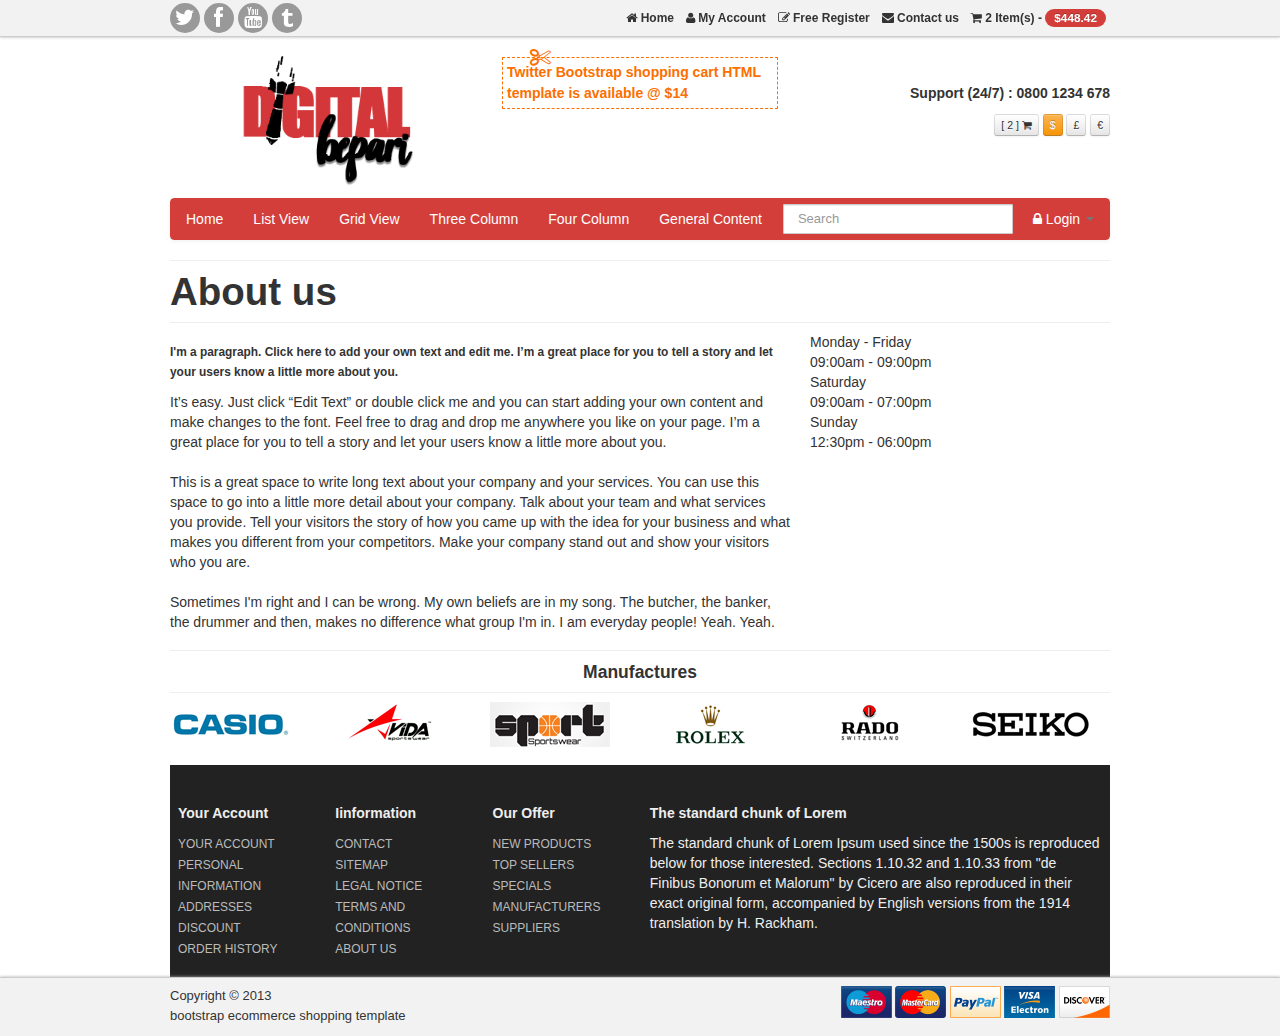
<file: about_us.html>
<!DOCTYPE html>
<html lang="en">
  <head>
    <meta charset="utf-8">
    <title>Digital Bepari</title>
    <meta name="viewport" content="width=device-width, initial-scale=1.0">
    <meta name="description" content="">
    <meta name="author" content="">
    <!-- Bootstrap styles -->
    <link href="assets/css/bootstrap.css" rel="stylesheet"/>
    <!-- Customize styles -->
    <link href="style.css" rel="stylesheet"/>
    <!-- font awesome styles -->
	<link href="assets/font-awesome/css/font-awesome.css" rel="stylesheet">
		<!--[if IE 7]>
			<link href="css/font-awesome-ie7.min.css" rel="stylesheet">
		<![endif]-->

		<!--[if lt IE 9]>
			<script src="http://html5shim.googlecode.com/svn/trunk/html5.js"></script>
		<![endif]-->

	<!-- Favicons -->
    <link rel="shortcut icon" href="assets/ico/favicon.ico">
  </head>
<body>
<!-- 
	Upper Header Section 
-->
<div class="navbar navbar-inverse navbar-fixed-top">
	<div class="topNav">
		<div class="container">
			<div class="alignR">
				<div class="pull-left socialNw">
					<a href="#"><span class="icon-twitter"></span></a>
					<a href="#"><span class="icon-facebook"></span></a>
					<a href="#"><span class="icon-youtube"></span></a>
					<a href="#"><span class="icon-tumblr"></span></a>
				</div>
				<a href="index.html"> <span class="icon-home"></span> Home</a> 
				<a href="#"><span class="icon-user"></span> My Account</a> 
				<a href="register.html"><span class="icon-edit"></span> Free Register </a> 
				<a href="contact.html"><span class="icon-envelope"></span> Contact us</a>
				<a href="cart.html"><span class="icon-shopping-cart"></span> 2 Item(s) - <span class="badge badge-warning"> $448.42</span></a>
			</div>
		</div>
	</div>
</div>

<!--
Lower Header Section 
-->
<div class="container">
<div id="gototop"> </div>
<header id="header">
<div class="row">
	<div class="span4">
	<h1>
	<a class="logo" href="index.html"><span>Twitter Bootstrap ecommerce template</span> 
		<img src="assets/img/digitalbepari.png" alt="bootstrap sexy shop">
	</a>
	</h1>
	</div>
	<div class="span4">
	<div class="offerNoteWrapper">
	<h1 class="dotmark">
	<i class="icon-cut"></i>
	Twitter Bootstrap shopping cart HTML template is available @ $14
	</h1>
	</div>
	</div>
	<div class="span4 alignR">
	<p><br> <strong> Support (24/7) :  0800 1234 678 </strong><br><br></p>
	<span class="btn btn-mini">[ 2 ] <span class="icon-shopping-cart"></span></span>
	<span class="btn btn-warning btn-mini">$</span>
	<span class="btn btn-mini">&pound;</span>
	<span class="btn btn-mini">&euro;</span>
	</div>
</div>
</header>

<!--
Navigation Bar Section 
-->
<div class="navbar">
	  <div class="navbar-inner">
		<div class="container">
		  <a data-target=".nav-collapse" data-toggle="collapse" class="btn btn-navbar">
			<span class="icon-bar"></span>
			<span class="icon-bar"></span>
			<span class="icon-bar"></span>
		  </a>
		  <div class="nav-collapse">
			<ul class="nav">
			  <li class=""><a href="index.html">Home	</a></li>
			  <li class=""><a href="list-view.html">List View</a></li>
			  <li class=""><a href="grid-view.html">Grid View</a></li>
			  <li class=""><a href="three-col.html">Three Column</a></li>
			  <li class=""><a href="four-col.html">Four Column</a></li>
			  <li class=""><a href="general.html">General Content</a></li>
			</ul>
			<form action="#" class="navbar-search pull-left">
			  <input type="text" placeholder="Search" class="search-query span2">
			</form>
			<ul class="nav pull-right">
			<li class="dropdown">
				<a data-toggle="dropdown" class="dropdown-toggle" href="#"><span class="icon-lock"></span> Login <b class="caret"></b></a>
				<div class="dropdown-menu">
				<form class="form-horizontal loginFrm">
				  <div class="control-group">
					<input type="text" class="span2" id="inputEmail" placeholder="Email">
				  </div>
				  <div class="control-group">
					<input type="password" class="span2" id="inputPassword" placeholder="Password">
				  </div>
				  <div class="control-group">
					<label class="checkbox">
					<input type="checkbox"> Remember me
					</label>
					<button type="submit" class="shopBtn btn-block">Sign in</button>
				  </div>
				</form>
				</div>
			</li>
			</ul>
		  </div>
		</div>
	  </div>
	</div>
<!-- 
Body Section 
-->
	<hr class="soften">
	<div>
		<h1>About us</h1>
	</div>
	<hr class="soften">
	<div class="row">
		<div class="span8">
		  <h6>
			I'm a paragraph. Click here to add your own text and edit me. I’m a great place for you to tell a story and let your users know a little more about you.
		  </h6>
		  <p>
			It’s easy. Just click “Edit Text” or double click me and you can start adding your own content and make changes to the font. Feel free to drag and drop me anywhere you like on your page. I’m a great place for you to tell a story and let your users know a little more about you.<br>
			<br>
			This is a great space to write long text about your company and your services. You can use this space to go into a little more detail about your company. Talk about your team and what services you provide. Tell your visitors the story of how you came up with the idea for your business and what makes you different from your competitors. Make your company stand out and show your visitors who you are.
			<br><br>
			Sometimes I'm right and I can be wrong. My own beliefs are in my song. The butcher, the banker, the drummer and then, makes no difference what group I'm in. I am everyday people! Yeah. Yeah.<br>
		  </p>
		</div>
		<div class="span4">
			Monday - Friday<br/>
			09:00am - 09:00pm<br/>
			Saturday<br/>
			09:00am - 07:00pm<br/>
			Sunday<br/>
			12:30pm - 06:00pm<br/>
		</div>
	</div>
<!-- 
Clients 
-->
<section class="our_client">
	<hr class="soften"/>
	<h4 class="title cntr"><span class="text">Manufactures</span></h4>
	<hr class="soften"/>
	<div class="row">
		<div class="span2">
			<a href="#"><img alt="" src="assets/img/1.png"></a>
		</div>
		<div class="span2">
			<a href="#"><img alt="" src="assets/img/2.png"></a>
		</div>
		<div class="span2">
			<a href="#"><img alt="" src="assets/img/3.png"></a>
		</div>
		<div class="span2">
			<a href="#"><img alt="" src="assets/img/4.png"></a>
		</div>
		<div class="span2">
			<a href="#"><img alt="" src="assets/img/5.png"></a>
		</div>
		<div class="span2">
			<a href="#"><img alt="" src="assets/img/6.png"></a>
		</div>
	</div>
</section>

<!--
Footer
-->
<footer class="footer">
<div class="row-fluid">
<div class="span2">
<h5>Your Account</h5>
<a href="#">YOUR ACCOUNT</a><br>
<a href="#">PERSONAL INFORMATION</a><br>
<a href="#">ADDRESSES</a><br>
<a href="#">DISCOUNT</a><br>
<a href="#">ORDER HISTORY</a><br>
 </div>
<div class="span2">
<h5>Iinformation</h5>
<a href="contact.html">CONTACT</a><br>
<a href="#">SITEMAP</a><br>
<a href="#">LEGAL NOTICE</a><br>
<a href="#">TERMS AND CONDITIONS</a><br>
<a href="#">ABOUT US</a><br>
 </div>
<div class="span2">
<h5>Our Offer</h5>
<a href="#">NEW PRODUCTS</a> <br>
<a href="#">TOP SELLERS</a><br>
<a href="#">SPECIALS</a><br>
<a href="#">MANUFACTURERS</a><br>
<a href="#">SUPPLIERS</a> <br/>
 </div>
 <div class="span6">
<h5>The standard chunk of Lorem</h5>
The standard chunk of Lorem Ipsum used since the 1500s is reproduced below for
 those interested. Sections 1.10.32 and 1.10.33 from "de Finibus Bonorum et 
 Malorum" by Cicero are also reproduced in their exact original form, 
accompanied by English versions from the 1914 translation by H. Rackham.
 </div>
 </div>
</footer>
</div><!-- /container -->

<div class="copyright">
<div class="container">
	<p class="pull-right">
		<a href="#"><img src="assets/img/maestro.png" alt="payment"></a>
		<a href="#"><img src="assets/img/mc.png" alt="payment"></a>
		<a href="#"><img src="assets/img/pp.png" alt="payment"></a>
		<a href="#"><img src="assets/img/visa.png" alt="payment"></a>
		<a href="#"><img src="assets/img/disc.png" alt="payment"></a>
	</p>
	<span>Copyright &copy; 2013<br> bootstrap ecommerce shopping template</span>
</div>
</div>
<a href="#" class="gotop"><i class="icon-double-angle-up"></i></a>
    <!-- Placed at the end of the document so the pages load faster -->
    <script src="assets/js/jquery.js"></script>
	<script src="assets/js/bootstrap.min.js"></script>
	<script src="assets/js/jquery.easing-1.3.min.js"></script>
    <script src="assets/js/jquery.scrollTo-1.4.3.1-min.js"></script>
    <script src="assets/js/shop.js"></script>
  </body>
</html>
</file>
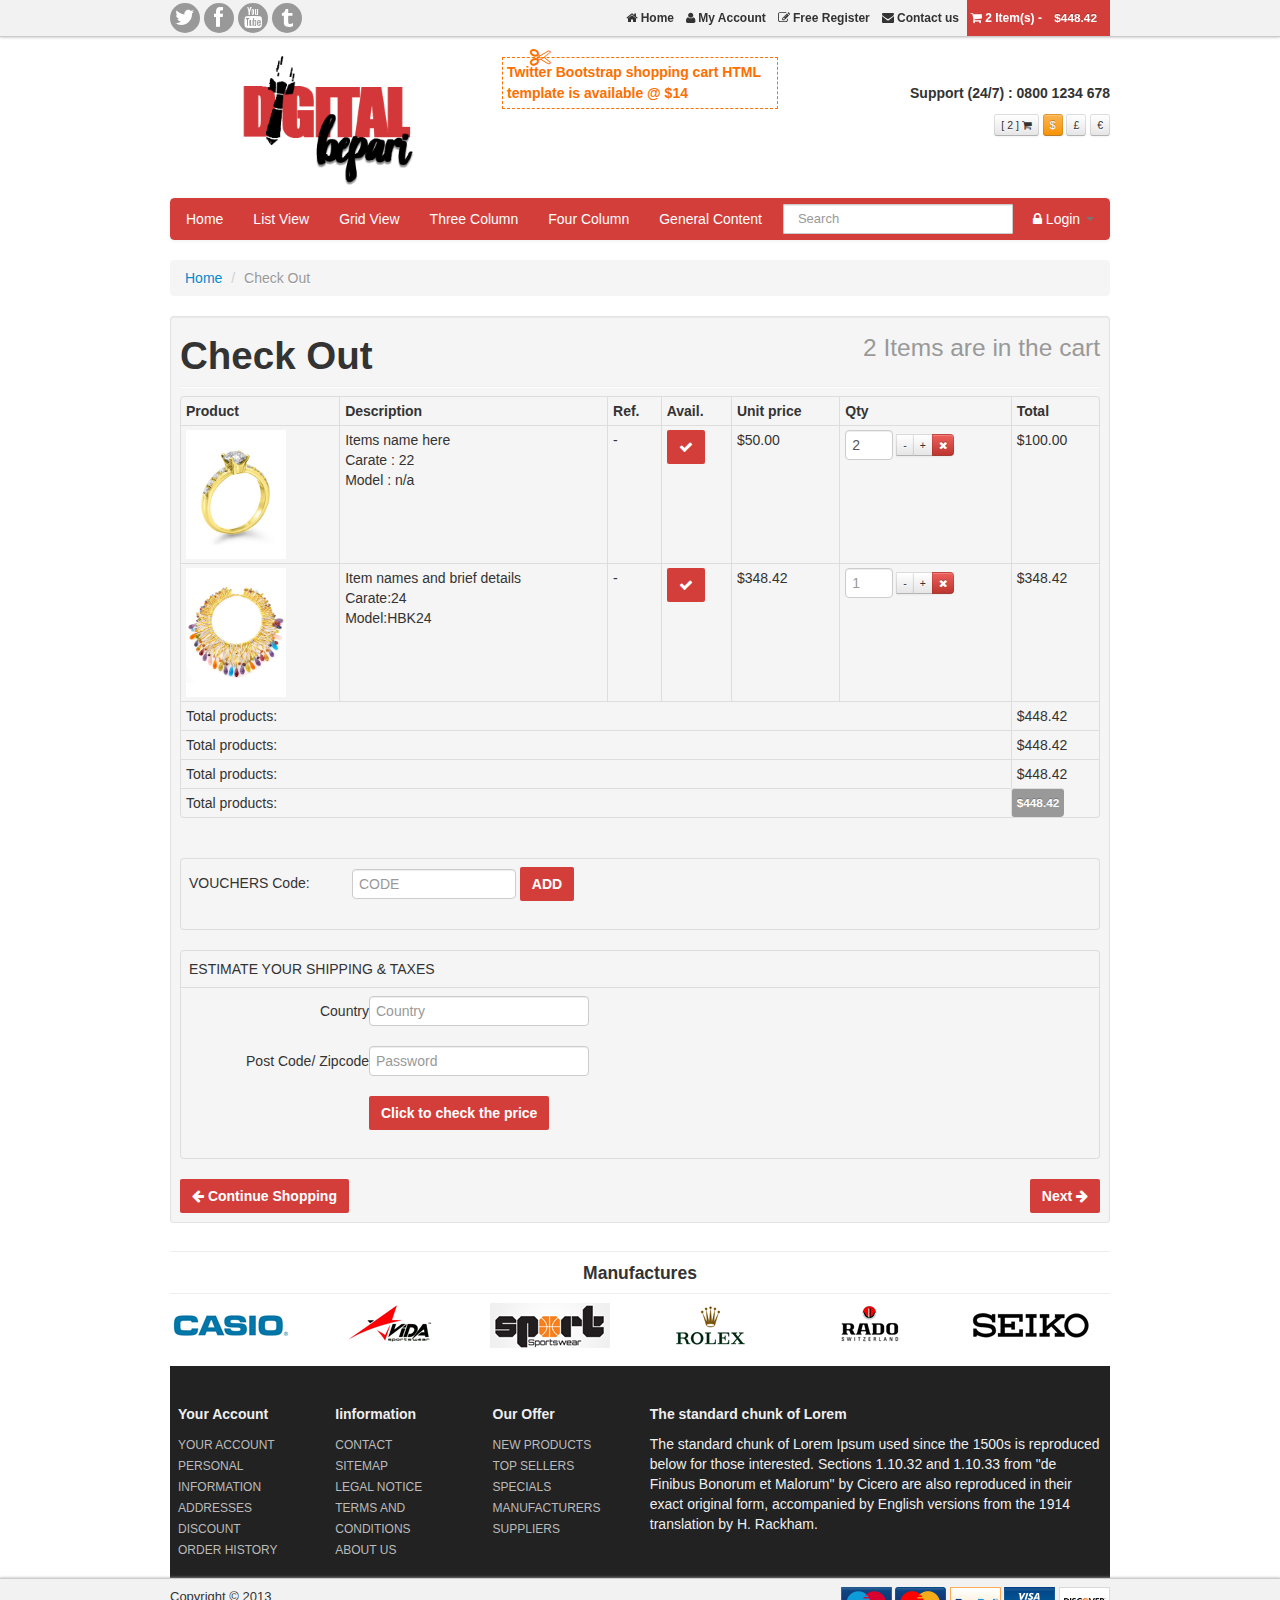
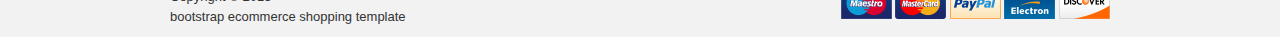
<file: cart.html>
<!DOCTYPE html>
<html lang="en">
  <head>
    <meta charset="utf-8">
    <title>Digital Bepari</title>
    <meta name="viewport" content="width=device-width, initial-scale=1.0">
    <meta name="description" content="">
    <meta name="author" content="">
    <!-- Bootstrap styles -->
    <link href="assets/css/bootstrap.css" rel="stylesheet"/>
    <!-- Customize styles -->
    <link href="style.css" rel="stylesheet"/>
    <!-- font awesome styles -->
	<link href="assets/font-awesome/css/font-awesome.css" rel="stylesheet">
		<!--[if IE 7]>
			<link href="css/font-awesome-ie7.min.css" rel="stylesheet">
		<![endif]-->

		<!--[if lt IE 9]>
			<script src="http://html5shim.googlecode.com/svn/trunk/html5.js"></script>
		<![endif]-->

	<!-- Favicons -->
    <link rel="shortcut icon" href="assets/ico/favicon.ico">
  </head>
<body>
<!-- 
	Upper Header Section 
-->
<div class="navbar navbar-inverse navbar-fixed-top">
	<div class="topNav">
		<div class="container">
			<div class="alignR">
				<div class="pull-left socialNw">
					<a href="#"><span class="icon-twitter"></span></a>
					<a href="#"><span class="icon-facebook"></span></a>
					<a href="#"><span class="icon-youtube"></span></a>
					<a href="#"><span class="icon-tumblr"></span></a>
				</div>
				<a href="index.html"> <span class="icon-home"></span> Home</a> 
				<a href="#"><span class="icon-user"></span> My Account</a> 
				<a href="register.html"><span class="icon-edit"></span> Free Register </a> 
				<a href="contact.html"><span class="icon-envelope"></span> Contact us</a>
				<a class="active" href="cart.html"><span class="icon-shopping-cart"></span> 2 Item(s) - <span class="badge badge-warning"> $448.42</span></a>
			</div>
		</div>
	</div>
</div>

<!--
Lower Header Section 
-->
<div class="container">
<div id="gototop"> </div>
<header id="header">
<div class="row">
	<div class="span4">
	<h1>
	<a class="logo" href="index.html"><span>Twitter Bootstrap ecommerce template</span> 
		<img src="assets/img/digitalbepari.png" alt="bootstrap sexy shop">
	</a>
	</h1>
	</div>
	<div class="span4">
	<div class="offerNoteWrapper">
	<h1 class="dotmark">
	<i class="icon-cut"></i>
	Twitter Bootstrap shopping cart HTML template is available @ $14
	</h1>
	</div>
	</div>
	<div class="span4 alignR">
	<p><br> <strong> Support (24/7) :  0800 1234 678 </strong><br><br></p>
	<span class="btn btn-mini">[ 2 ] <span class="icon-shopping-cart"></span></span>
	<span class="btn btn-warning btn-mini">$</span>
	<span class="btn btn-mini">&pound;</span>
	<span class="btn btn-mini">&euro;</span>
	</div>
</div>
</header>

<!--
Navigation Bar Section 
-->
<div class="navbar">
	  <div class="navbar-inner">
		<div class="container">
		  <a data-target=".nav-collapse" data-toggle="collapse" class="btn btn-navbar">
			<span class="icon-bar"></span>
			<span class="icon-bar"></span>
			<span class="icon-bar"></span>
		  </a>
		  <div class="nav-collapse">
			<ul class="nav">
			  <li class=""><a href="index.html">Home	</a></li>
			  <li class=""><a href="list-view.html">List View</a></li>
			  <li class=""><a href="grid-view.html">Grid View</a></li>
			  <li class=""><a href="three-col.html">Three Column</a></li>
			  <li class=""><a href="four-col.html">Four Column</a></li>
			  <li class=""><a href="general.html">General Content</a></li>
			</ul>
			<form action="#" class="navbar-search pull-left">
			  <input type="text" placeholder="Search" class="search-query span2">
			</form>
			<ul class="nav pull-right">
			<li class="dropdown">
				<a data-toggle="dropdown" class="dropdown-toggle" href="#"><span class="icon-lock"></span> Login <b class="caret"></b></a>
				<div class="dropdown-menu">
				<form class="form-horizontal loginFrm">
				  <div class="control-group">
					<input type="text" class="span2" id="inputEmail" placeholder="Email">
				  </div>
				  <div class="control-group">
					<input type="password" class="span2" id="inputPassword" placeholder="Password">
				  </div>
				  <div class="control-group">
					<label class="checkbox">
					<input type="checkbox"> Remember me
					</label>
					<button type="submit" class="shopBtn btn-block">Sign in</button>
				  </div>
				</form>
				</div>
			</li>
			</ul>
		  </div>
		</div>
	  </div>
	</div>
<!-- 
Body Section 
-->
	<div class="row">
	<div class="span12">
    <ul class="breadcrumb">
		<li><a href="index.html">Home</a> <span class="divider">/</span></li>
		<li class="active">Check Out</li>
    </ul>
	<div class="well well-small">
		<h1>Check Out <small class="pull-right"> 2 Items are in the cart </small></h1>
	<hr class="soften"/>	

	<table class="table table-bordered table-condensed">
              <thead>
                <tr>
                  <th>Product</th>
                  <th>Description</th>
				  <th>	Ref. </th>
                  <th>Avail.</th>
                  <th>Unit price</th>
                  <th>Qty </th>
                  <th>Total</th>
				</tr>
              </thead>
              <tbody>
                <tr>
                  <td><img width="100" src="assets/img/e.jpg" alt=""></td>
                  <td>Items name here<br>Carate : 22<br>Model : n/a</td>
                  <td> - </td>
                  <td><span class="shopBtn"><span class="icon-ok"></span></span> </td>
                  <td>$50.00</td>
                  <td>
					<input class="span1" style="max-width:34px" placeholder="1" id="appendedInputButtons" size="16" type="text" value="2">
				  <div class="input-append">
					<button class="btn btn-mini" type="button">-</button><button class="btn btn-mini" type="button"> + </button><button class="btn btn-mini btn-danger" type="button"><span class="icon-remove"></span></button>
				</div>
				</td>
                  <td>$100.00</td>
                </tr>
				<tr>
                  <td><img width="100" src="assets/img/f.jpg" alt=""></td>
                  <td>Item names and brief details<br>Carate:24 <br>Model:HBK24</td>
                  <td> - </td>
                  <td><span class="shopBtn"><span class="icon-ok"></span></span> </td>
                  <td>$348.42</td>
                  <td>
				  <input class="span1" style="max-width:34px" placeholder="1" size="16" type="text">
				  <div class="input-append">
					<button class="btn btn-mini" type="button">-</button><button class="btn btn-mini" type="button">+</button><button class="btn btn-mini btn-danger" type="button"><span class="icon-remove"></span></button>
				</div>
				  </td>
                  <td>$348.42</td>
                </tr>
                <tr>
                  <td colspan="6" class="alignR">Total products:	</td>
                  <td> $448.42</td>
                </tr>
                 <tr>
                  <td colspan="6" class="alignR">Total products:	</td>
                  <td> $448.42</td>
                </tr>
				 <tr>
                  <td colspan="6" class="alignR">Total products:	</td>
                  <td> $448.42</td>
                </tr>
				 <tr>
                  <td colspan="6" class="alignR">Total products:	</td>
                  <td class="label label-primary"> $448.42</td>
                </tr>
				</tbody>
            </table><br/>
		
		
            <table class="table table-bordered">
			<tbody>
				 <tr>
                  <td> 
				<form class="form-inline">
				  <label style="min-width:159px"> VOUCHERS Code: </label> 
				<input type="text" class="input-medium" placeholder="CODE">
				<button type="submit" class="shopBtn"> ADD</button>
				</form>
				</td>
                </tr>
				
			</tbody>
				</table>
			<table class="table table-bordered">
			<tbody>
                <tr><td>ESTIMATE YOUR SHIPPING & TAXES</td></tr>
                 <tr> 
				 <td>
					<form class="form-horizontal">
					  <div class="control-group">
						<label class="span2 control-label" for="inputEmail">Country</label>
						<div class="controls">
						  <input type="text" placeholder="Country">
						</div>
					  </div>
					  <div class="control-group">
						<label class="span2 control-label" for="inputPassword">Post Code/ Zipcode</label>
						<div class="controls">
						  <input type="password" placeholder="Password">
						</div>
					  </div>
					  <div class="control-group">
						<div class="controls">
						  <button type="submit" class="shopBtn">Click to check the price</button>
						</div>
					  </div>
					</form> 
				  </td>
				  </tr>
              </tbody>
            </table>		
	<a href="products.html" class="shopBtn btn-large"><span class="icon-arrow-left"></span> Continue Shopping </a>
	<a href="login.html" class="shopBtn btn-large pull-right">Next <span class="icon-arrow-right"></span></a>

</div>
</div>
</div>
<!-- 
Clients 
-->
<section class="our_client">
	<hr class="soften"/>
	<h4 class="title cntr"><span class="text">Manufactures</span></h4>
	<hr class="soften"/>
	<div class="row">
		<div class="span2">
			<a href="#"><img alt="" src="assets/img/1.png"></a>
		</div>
		<div class="span2">
			<a href="#"><img alt="" src="assets/img/2.png"></a>
		</div>
		<div class="span2">
			<a href="#"><img alt="" src="assets/img/3.png"></a>
		</div>
		<div class="span2">
			<a href="#"><img alt="" src="assets/img/4.png"></a>
		</div>
		<div class="span2">
			<a href="#"><img alt="" src="assets/img/5.png"></a>
		</div>
		<div class="span2">
			<a href="#"><img alt="" src="assets/img/6.png"></a>
		</div>
	</div>
</section>

<!--
Footer
-->
<footer class="footer">
<div class="row-fluid">
<div class="span2">
<h5>Your Account</h5>
<a href="#">YOUR ACCOUNT</a><br>
<a href="#">PERSONAL INFORMATION</a><br>
<a href="#">ADDRESSES</a><br>
<a href="#">DISCOUNT</a><br>
<a href="#">ORDER HISTORY</a><br>
 </div>
<div class="span2">
<h5>Iinformation</h5>
<a href="contact.html">CONTACT</a><br>
<a href="#">SITEMAP</a><br>
<a href="#">LEGAL NOTICE</a><br>
<a href="#">TERMS AND CONDITIONS</a><br>
<a href="#">ABOUT US</a><br>
 </div>
<div class="span2">
<h5>Our Offer</h5>
<a href="#">NEW PRODUCTS</a> <br>
<a href="#">TOP SELLERS</a><br>
<a href="#">SPECIALS</a><br>
<a href="#">MANUFACTURERS</a><br>
<a href="#">SUPPLIERS</a> <br/>
 </div>
 <div class="span6">
<h5>The standard chunk of Lorem</h5>
The standard chunk of Lorem Ipsum used since the 1500s is reproduced below for
 those interested. Sections 1.10.32 and 1.10.33 from "de Finibus Bonorum et 
 Malorum" by Cicero are also reproduced in their exact original form, 
accompanied by English versions from the 1914 translation by H. Rackham.
 </div>
 </div>
</footer>
</div><!-- /container -->

<div class="copyright">
<div class="container">
	<p class="pull-right">
		<a href="#"><img src="assets/img/maestro.png" alt="payment"></a>
		<a href="#"><img src="assets/img/mc.png" alt="payment"></a>
		<a href="#"><img src="assets/img/pp.png" alt="payment"></a>
		<a href="#"><img src="assets/img/visa.png" alt="payment"></a>
		<a href="#"><img src="assets/img/disc.png" alt="payment"></a>
	</p>
	<span>Copyright &copy; 2013<br> bootstrap ecommerce shopping template</span>
</div>
</div>
<a href="#" class="gotop"><i class="icon-double-angle-up"></i></a>
    <!-- Placed at the end of the document so the pages load faster -->
    <script src="assets/js/jquery.js"></script>
	<script src="assets/js/bootstrap.min.js"></script>
	<script src="assets/js/jquery.easing-1.3.min.js"></script>
    <script src="assets/js/jquery.scrollTo-1.4.3.1-min.js"></script>
    <script src="assets/js/shop.js"></script>
  </body>
</html>
</file>
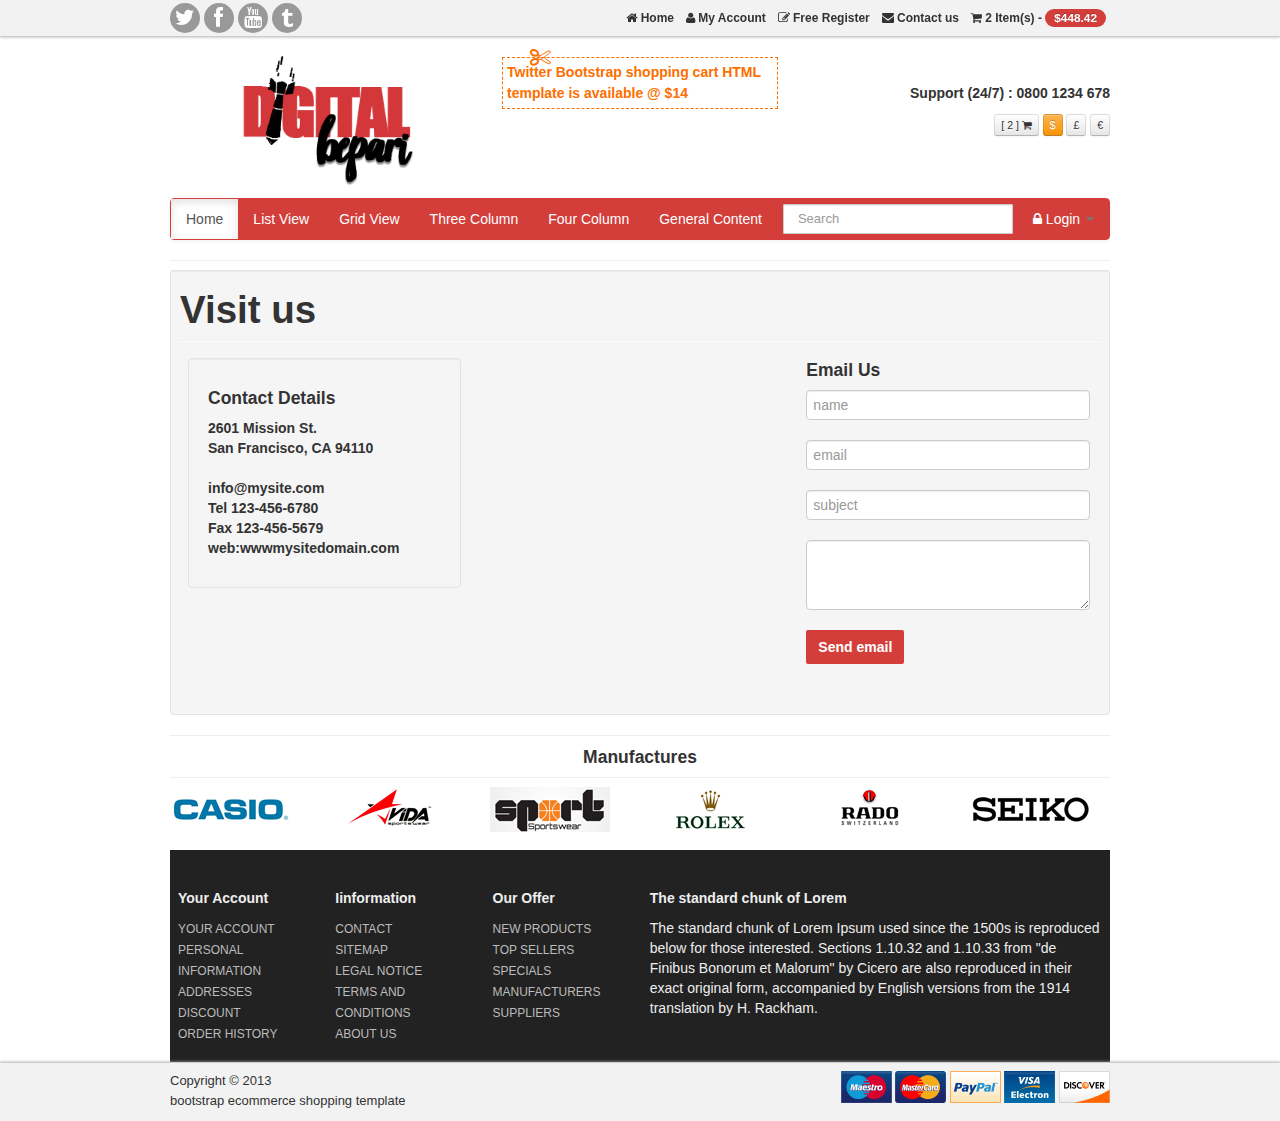
<file: contact.html>
<!DOCTYPE html>
<html lang="en">
  <head>
    <meta charset="utf-8">
    <title>Digital Bepari</title>
    <meta name="viewport" content="width=device-width, initial-scale=1.0">
    <meta name="description" content="">
    <meta name="author" content="">
    <!-- Bootstrap styles -->
    <link href="assets/css/bootstrap.css" rel="stylesheet"/>
    <!-- Customize styles -->
    <link href="style.css" rel="stylesheet"/>
    <!-- font awesome styles -->
	<link href="assets/font-awesome/css/font-awesome.css" rel="stylesheet">
		<!--[if IE 7]>
			<link href="css/font-awesome-ie7.min.css" rel="stylesheet">
		<![endif]-->

		<!--[if lt IE 9]>
			<script src="http://html5shim.googlecode.com/svn/trunk/html5.js"></script>
		<![endif]-->

	<!-- Favicons -->
    <link rel="shortcut icon" href="assets/ico/favicon.ico">
  </head>
<body>
<!-- 
	Upper Header Section 
-->
<div class="navbar navbar-inverse navbar-fixed-top">
	<div class="topNav">
		<div class="container">
			<div class="alignR">
				<div class="pull-left socialNw">
					<a href="#"><span class="icon-twitter"></span></a>
					<a href="#"><span class="icon-facebook"></span></a>
					<a href="#"><span class="icon-youtube"></span></a>
					<a href="#"><span class="icon-tumblr"></span></a>
				</div>
				<a href="index.html"> <span class="icon-home"></span> Home</a> 
				<a href="#"><span class="icon-user"></span> My Account</a> 
				<a href="register.html"><span class="icon-edit"></span> Free Register </a> 
				<a href="contact.html"><span class="icon-envelope"></span> Contact us</a>
				<a href="cart.html"><span class="icon-shopping-cart"></span> 2 Item(s) - <span class="badge badge-warning"> $448.42</span></a>
			</div>
		</div>
	</div>
</div>

<!--
Lower Header Section 
-->
<div class="container">
<div id="gototop"> </div>
<header id="header">
<div class="row">
	<div class="span4">
	<h1>
	<a class="logo" href="index.html"><span>Twitter Bootstrap ecommerce template</span> 
		<img src="assets/img/digitalbepari.png" alt="bootstrap sexy shop">
	</a>
	</h1>
	</div>
	<div class="span4">
	<div class="offerNoteWrapper">
	<h1 class="dotmark">
	<i class="icon-cut"></i>
	Twitter Bootstrap shopping cart HTML template is available @ $14
	</h1>
	</div>
	</div>
	<div class="span4 alignR">
	<p><br> <strong> Support (24/7) :  0800 1234 678 </strong><br><br></p>
	<span class="btn btn-mini">[ 2 ] <span class="icon-shopping-cart"></span></span>
	<span class="btn btn-warning btn-mini">$</span>
	<span class="btn btn-mini">&pound;</span>
	<span class="btn btn-mini">&euro;</span>
	</div>
</div>
</header>

<!--
Navigation Bar Section 
-->
<div class="navbar">
	  <div class="navbar-inner">
		<div class="container">
		  <a data-target=".nav-collapse" data-toggle="collapse" class="btn btn-navbar">
			<span class="icon-bar"></span>
			<span class="icon-bar"></span>
			<span class="icon-bar"></span>
		  </a>
		  <div class="nav-collapse">
			<ul class="nav">
			  <li class="active"><a href="index.html">Home	</a></li>
			  <li class=""><a href="list-view.html">List View</a></li>
			  <li class=""><a href="grid-view.html">Grid View</a></li>
			  <li class=""><a href="three-col.html">Three Column</a></li>
			  <li class=""><a href="four-col.html">Four Column</a></li>
			  <li class=""><a href="general.html">General Content</a></li>
			</ul>
			<form action="#" class="navbar-search pull-left">
			  <input type="text" placeholder="Search" class="search-query span2">
			</form>
			<ul class="nav pull-right">
			<li class="dropdown">
				<a data-toggle="dropdown" class="dropdown-toggle" href="#"><span class="icon-lock"></span> Login <b class="caret"></b></a>
				<div class="dropdown-menu">
				<form class="form-horizontal loginFrm">
				  <div class="control-group">
					<input type="text" class="span2" id="inputEmail" placeholder="Email">
				  </div>
				  <div class="control-group">
					<input type="password" class="span2" id="inputPassword" placeholder="Password">
				  </div>
				  <div class="control-group">
					<label class="checkbox">
					<input type="checkbox"> Remember me
					</label>
					<button type="submit" class="shopBtn btn-block">Sign in</button>
				  </div>
				</form>
				</div>
			</li>
			</ul>
		  </div>
		</div>
	  </div>
	</div>
<!-- 
Body Section 
-->
	<hr class="soften">
	<div class="well well-small">
	<h1>Visit us</h1>
	<hr class="soften"/>	
	<div class="row-fluid">
		<div class="span8 relative">
		<iframe style="width:100%; height:350px" frameborder="0" scrolling="no" marginheight="0" marginwidth="0" src="http://maps.google.co.uk/maps?f=q&amp;source=s_q&amp;hl=en&amp;geocode=&amp;q=Newbury+Street,+Boston,+MA,+United+States&amp;aq=1&amp;oq=NewBoston,+MA,+United+States&amp;sll=42.347238,-71.084011&amp;sspn=0.014099,0.033023&amp;ie=UTF8&amp;hq=Newbury+Street,+Boston,+MA,+United+States&amp;t=m&amp;ll=42.348994,-71.088248&amp;spn=0.001388,0.006276&amp;z=18&amp;iwloc=A&amp;output=embed"></iframe>

		<div class="absoluteBlk">
		<div class="well wellsmall">
		<h4>Contact Details</h4>
		<h5>
			2601 Mission St.<br/>
			San Francisco, CA 94110<br/><br/>
			 
			info@mysite.com<br/>
			﻿Tel 123-456-6780<br/>
			Fax 123-456-5679<br/>
			web:wwwmysitedomain.com
		</h5>
		</div>
		</div>
		</div>
		
		<div class="span4">
		<h4>Email Us</h4>
		<form class="form-horizontal">
        <fieldset>
          <div class="control-group">
           
              <input type="text" placeholder="name" class="input-xlarge"/>
           
          </div>
		   <div class="control-group">
           
              <input type="text" placeholder="email" class="input-xlarge"/>
           
          </div>
		   <div class="control-group">
           
              <input type="text" placeholder="subject" class="input-xlarge"/>
          
          </div>
          <div class="control-group">
              <textarea rows="3" id="textarea" class="input-xlarge"></textarea>
           
          </div>

            <button class="shopBtn" type="submit">Send email</button>

        </fieldset>
      </form>
		</div>
	</div>

	
</div>
<!-- 
Clients 
-->
<section class="our_client">
	<hr class="soften"/>
	<h4 class="title cntr"><span class="text">Manufactures</span></h4>
	<hr class="soften"/>
	<div class="row">
		<div class="span2">
			<a href="#"><img alt="" src="assets/img/1.png"></a>
		</div>
		<div class="span2">
			<a href="#"><img alt="" src="assets/img/2.png"></a>
		</div>
		<div class="span2">
			<a href="#"><img alt="" src="assets/img/3.png"></a>
		</div>
		<div class="span2">
			<a href="#"><img alt="" src="assets/img/4.png"></a>
		</div>
		<div class="span2">
			<a href="#"><img alt="" src="assets/img/5.png"></a>
		</div>
		<div class="span2">
			<a href="#"><img alt="" src="assets/img/6.png"></a>
		</div>
	</div>
</section>

<!--
Footer
-->
<footer class="footer">
<div class="row-fluid">
<div class="span2">
<h5>Your Account</h5>
<a href="#">YOUR ACCOUNT</a><br>
<a href="#">PERSONAL INFORMATION</a><br>
<a href="#">ADDRESSES</a><br>
<a href="#">DISCOUNT</a><br>
<a href="#">ORDER HISTORY</a><br>
 </div>
<div class="span2">
<h5>Iinformation</h5>
<a href="contact.html">CONTACT</a><br>
<a href="#">SITEMAP</a><br>
<a href="#">LEGAL NOTICE</a><br>
<a href="#">TERMS AND CONDITIONS</a><br>
<a href="#">ABOUT US</a><br>
 </div>
<div class="span2">
<h5>Our Offer</h5>
<a href="#">NEW PRODUCTS</a> <br>
<a href="#">TOP SELLERS</a><br>
<a href="#">SPECIALS</a><br>
<a href="#">MANUFACTURERS</a><br>
<a href="#">SUPPLIERS</a> <br/>
 </div>
 <div class="span6">
<h5>The standard chunk of Lorem</h5>
The standard chunk of Lorem Ipsum used since the 1500s is reproduced below for
 those interested. Sections 1.10.32 and 1.10.33 from "de Finibus Bonorum et 
 Malorum" by Cicero are also reproduced in their exact original form, 
accompanied by English versions from the 1914 translation by H. Rackham.
 </div>
 </div>
</footer>
</div><!-- /container -->

<div class="copyright">
<div class="container">
	<p class="pull-right">
		<a href="#"><img src="assets/img/maestro.png" alt="payment"></a>
		<a href="#"><img src="assets/img/mc.png" alt="payment"></a>
		<a href="#"><img src="assets/img/pp.png" alt="payment"></a>
		<a href="#"><img src="assets/img/visa.png" alt="payment"></a>
		<a href="#"><img src="assets/img/disc.png" alt="payment"></a>
	</p>
	<span>Copyright &copy; 2013<br> bootstrap ecommerce shopping template</span>
</div>
</div>
<a href="#" class="gotop"><i class="icon-double-angle-up"></i></a>
    <!-- Placed at the end of the document so the pages load faster -->
    <script src="assets/js/jquery.js"></script>
	<script src="assets/js/bootstrap.min.js"></script>
	<script src="assets/js/jquery.easing-1.3.min.js"></script>
    <script src="assets/js/jquery.scrollTo-1.4.3.1-min.js"></script>
    <script src="assets/js/shop.js"></script>
  </body>
</html>
</file>
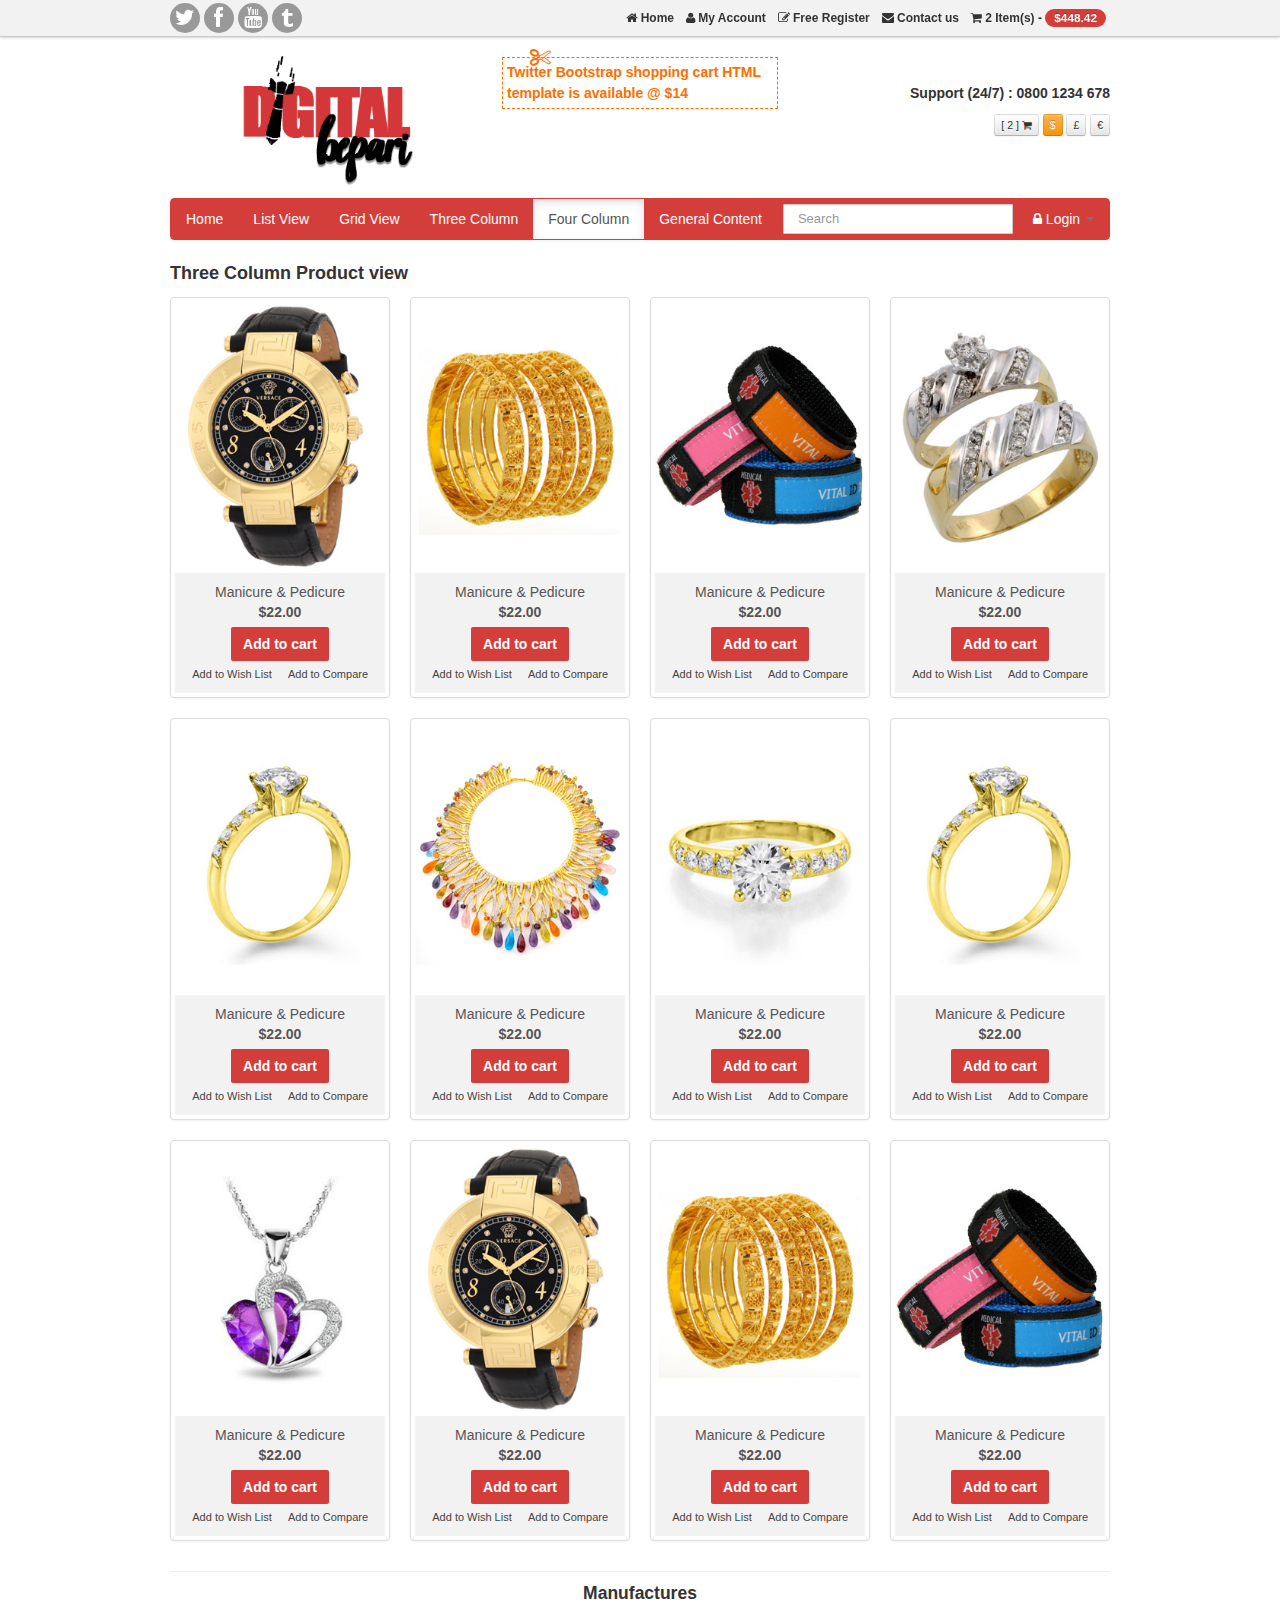
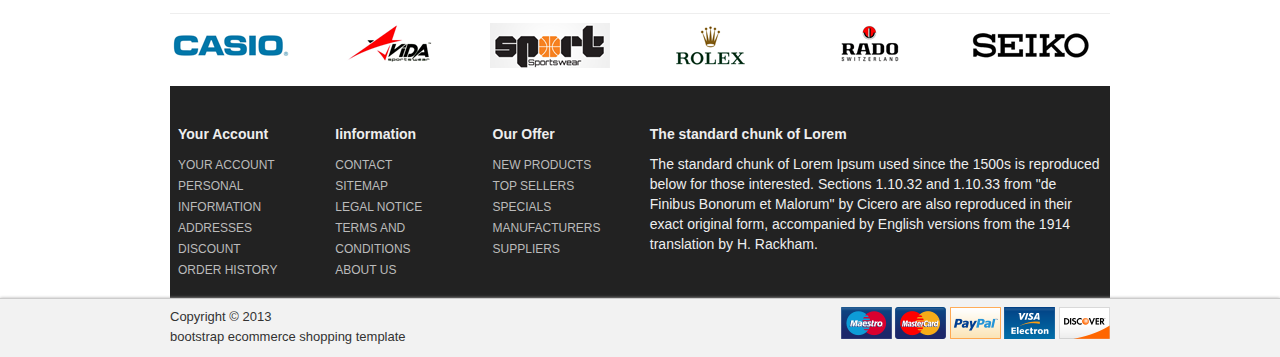
<file: four-col.html>
<!DOCTYPE html>
<html lang="en">
  <head>
    <meta charset="utf-8">
    <title>Digital Bepari</title>
    <meta name="viewport" content="width=device-width, initial-scale=1.0">
    <meta name="description" content="">
    <meta name="author" content="">
    <!-- Bootstrap styles -->
    <link href="assets/css/bootstrap.css" rel="stylesheet"/>
    <!-- Customize styles -->
    <link href="style.css" rel="stylesheet"/>
    <!-- font awesome styles -->
	<link href="assets/font-awesome/css/font-awesome.css" rel="stylesheet">
		<!--[if IE 7]>
			<link href="css/font-awesome-ie7.min.css" rel="stylesheet">
		<![endif]-->

		<!--[if lt IE 9]>
			<script src="http://html5shim.googlecode.com/svn/trunk/html5.js"></script>
		<![endif]-->

	<!-- Favicons -->
    <link rel="shortcut icon" href="assets/ico/favicon.ico">
  </head>
<body>
<!-- 
	Upper Header Section 
-->
<div class="navbar navbar-inverse navbar-fixed-top">
	<div class="topNav">
		<div class="container">
			<div class="alignR">
				<div class="pull-left socialNw">
					<a href="#"><span class="icon-twitter"></span></a>
					<a href="#"><span class="icon-facebook"></span></a>
					<a href="#"><span class="icon-youtube"></span></a>
					<a href="#"><span class="icon-tumblr"></span></a>
				</div>
				<a href="index.html"> <span class="icon-home"></span> Home</a> 
				<a href="#"><span class="icon-user"></span> My Account</a> 
				<a href="register.html"><span class="icon-edit"></span> Free Register </a> 
				<a href="contact.html"><span class="icon-envelope"></span> Contact us</a>
				<a href="cart.html"><span class="icon-shopping-cart"></span> 2 Item(s) - <span class="badge badge-warning"> $448.42</span></a>
			</div>
		</div>
	</div>
</div>

<!--
Lower Header Section 
-->
<div class="container">
<div id="gototop"> </div>
<header id="header">
<div class="row">
	<div class="span4">
	<h1>
	<a class="logo" href="index.html"><span>Twitter Bootstrap ecommerce template</span> 
		<img src="assets/img/digitalbepari.png" alt="bootstrap sexy shop">
	</a>
	</h1>
	</div>
	<div class="span4">
	<div class="offerNoteWrapper">
	<h1 class="dotmark">
	<i class="icon-cut"></i>
	Twitter Bootstrap shopping cart HTML template is available @ $14
	</h1>
	</div>
	</div>
	<div class="span4 alignR">
	<p><br> <strong> Support (24/7) :  0800 1234 678 </strong><br><br></p>
	<span class="btn btn-mini">[ 2 ] <span class="icon-shopping-cart"></span></span>
	<span class="btn btn-warning btn-mini">$</span>
	<span class="btn btn-mini">&pound;</span>
	<span class="btn btn-mini">&euro;</span>
	</div>
</div>
</header>

<!--
Navigation Bar Section 
-->
<div class="navbar">
	  <div class="navbar-inner">
		<div class="container">
		  <a data-target=".nav-collapse" data-toggle="collapse" class="btn btn-navbar">
			<span class="icon-bar"></span>
			<span class="icon-bar"></span>
			<span class="icon-bar"></span>
		  </a>
		  <div class="nav-collapse">
			<ul class="nav">
			  <li class=""><a href="index.html">Home	</a></li>
			  <li class=""><a href="list-view.html">List View</a></li>
			  <li class=""><a href="grid-view.html">Grid View</a></li>
			  <li class=""><a href="three-col.html">Three Column</a></li>
			  <li class="active"><a href="four-col.html">Four Column</a></li>
			  <li class=""><a href="general.html">General Content</a></li>
			</ul>
			<form action="#" class="navbar-search pull-left">
			  <input type="text" placeholder="Search" class="search-query span2">
			</form>
			<ul class="nav pull-right">
			<li class="dropdown">
				<a data-toggle="dropdown" class="dropdown-toggle" href="#"><span class="icon-lock"></span> Login <b class="caret"></b></a>
				<div class="dropdown-menu">
				<form class="form-horizontal loginFrm">
				  <div class="control-group">
					<input type="text" class="span2" id="inputEmail" placeholder="Email">
				  </div>
				  <div class="control-group">
					<input type="password" class="span2" id="inputPassword" placeholder="Password">
				  </div>
				  <div class="control-group">
					<label class="checkbox">
					<input type="checkbox"> Remember me
					</label>
					<button type="submit" class="shopBtn btn-block">Sign in</button>
				  </div>
				</form>
				</div>
			</li>
			</ul>
		  </div>
		</div>
	  </div>
	</div>
<!-- 
Body Section 
-->
<!--
Three column view
-->
	<h3>Three Column Product view </h3>
		<ul class="thumbnails">
			<li class="span3">
			  <div class="thumbnail">
				<a href="product_details.html" class="overlay"></a>
				<a class="zoomTool" href="product_details.html" title="add to cart"><span class="icon-search"></span> QUICK VIEW</a>
				<a href="product_details.html"><img src="assets/img/a.jpg" alt=""></a>
				<div class="caption cntr">
					<p>Manicure & Pedicure</p>
					<p><strong> $22.00</strong></p>
					<h4><a class="shopBtn" href="#" title="add to cart"> Add to cart </a></h4>
					<div class="actionList">
						<a class="pull-left" href="#">Add to Wish List </a> 
						<a class="pull-left" href="#"> Add to Compare </a>
					</div> 
					<br class="clr">
				</div>
			  </div>
			</li>
			<li class="span3">
			  <div class="thumbnail">
				<a href="product_details.html" class="overlay"></a>
				<a class="zoomTool" href="product_details.html" title="add to cart"><span class="icon-search"></span> QUICK VIEW</a>
				<a href="product_details.html"><img src="assets/img/b.jpg" alt=""></a>
				<div class="caption cntr">
					<p>Manicure & Pedicure</p>
					<p><strong> $22.00</strong></p>
					<h4><a class="shopBtn" href="#" title="add to cart"> Add to cart </a></h4>
					<div class="actionList">
						<a class="pull-left" href="#">Add to Wish List </a> 
						<a class="pull-left" href="#"> Add to Compare </a>
					</div> 
					<br class="clr">
				</div>
			  </div>
			</li>
			<li class="span3">
			  <div class="thumbnail">
				<a href="product_details.html" class="overlay"></a>
				<a class="zoomTool" href="product_details.html" title="add to cart"><span class="icon-search"></span> QUICK VIEW</a>
				<a href="product_details.html"><img src="assets/img/c.jpg" alt=""></a>
				<div class="caption cntr">
					<p>Manicure & Pedicure</p>
					<p><strong> $22.00</strong></p>
					<h4><a class="shopBtn" href="#" title="add to cart"> Add to cart </a></h4>
					<div class="actionList">
						<a class="pull-left" href="#">Add to Wish List </a> 
						<a class="pull-left" href="#"> Add to Compare </a>
					</div> 
					<br class="clr">
				</div>
			  </div>
			</li>
		  
			<li class="span3">
			  <div class="thumbnail">
				<a href="product_details.html" class="overlay"></a>
				<a class="zoomTool" href="product_details.html" title="add to cart"><span class="icon-search"></span> QUICK VIEW</a>
				<a href="product_details.html"><img src="assets/img/d.jpg" alt=""></a>
				<div class="caption cntr">
					<p>Manicure & Pedicure</p>
					<p><strong> $22.00</strong></p>
					<h4><a class="shopBtn" href="#" title="add to cart"> Add to cart </a></h4>
					<div class="actionList">
						<a class="pull-left" href="#">Add to Wish List </a> 
						<a class="pull-left" href="#"> Add to Compare </a>
					</div> 
					<br class="clr">
				</div>
			  </div>
			</li>
			<li class="span3">
			  <div class="thumbnail">
				<a href="product_details.html" class="overlay"></a>
				<a class="zoomTool" href="product_details.html" title="add to cart"><span class="icon-search"></span> QUICK VIEW</a>
				<a href="product_details.html"><img src="assets/img/e.jpg" alt=""></a>
				<div class="caption cntr">
					<p>Manicure & Pedicure</p>
					<p><strong> $22.00</strong></p>
					<h4><a class="shopBtn" href="#" title="add to cart"> Add to cart </a></h4>
					<div class="actionList">
						<a class="pull-left" href="#">Add to Wish List </a> 
						<a class="pull-left" href="#"> Add to Compare </a>
					</div> 
					<br class="clr">
				</div>
			  </div>
			</li>
			<li class="span3">
			  <div class="thumbnail">
				<a href="product_details.html" class="overlay"></a>
				<a class="zoomTool" href="product_details.html" title="add to cart"><span class="icon-search"></span> QUICK VIEW</a>
				<a href="product_details.html"><img src="assets/img/f.jpg" alt=""></a>
				<div class="caption cntr">
					<p>Manicure & Pedicure</p>
					<p><strong> $22.00</strong></p>
					<h4><a class="shopBtn" href="#" title="add to cart"> Add to cart </a></h4>
					<div class="actionList">
						<a class="pull-left" href="#">Add to Wish List </a> 
						<a class="pull-left" href="#"> Add to Compare </a>
					</div> 
					<br class="clr">
				</div>
			  </div>
			</li>
		  
			<li class="span3">
			  <div class="thumbnail">
				<a href="product_details.html" class="overlay"></a>
				<a class="zoomTool" href="product_details.html" title="add to cart"><span class="icon-search"></span> QUICK VIEW</a>
				<a href="product_details.html"><img src="assets/img/g.jpg" alt=""></a>
				<div class="caption cntr">
					<p>Manicure & Pedicure</p>
					<p><strong> $22.00</strong></p>
					<h4><a class="shopBtn" href="#" title="add to cart"> Add to cart </a></h4>
					<div class="actionList">
						<a class="pull-left" href="#">Add to Wish List </a> 
						<a class="pull-left" href="#"> Add to Compare </a>
					</div> 
					<br class="clr">
				</div>
			  </div>
			</li>
			<li class="span3">
			  <div class="thumbnail">
				<a href="product_details.html" class="overlay"></a>
				<a class="zoomTool" href="product_details.html" title="add to cart"><span class="icon-search"></span> QUICK VIEW</a>
				<a href="product_details.html"><img src="assets/img/h.jpg" alt=""></a>
				<div class="caption cntr">
					<p>Manicure & Pedicure</p>
					<p><strong> $22.00</strong></p>
					<h4><a class="shopBtn" href="#" title="add to cart"> Add to cart </a></h4>
					<div class="actionList">
						<a class="pull-left" href="#">Add to Wish List </a> 
						<a class="pull-left" href="#"> Add to Compare </a>
					</div> 
					<br class="clr">
				</div>
			  </div>
			</li>
			<li class="span3">
			  <div class="thumbnail">
				<a href="product_details.html" class="overlay"></a>
				<a class="zoomTool" href="product_details.html" title="add to cart"><span class="icon-search"></span> QUICK VIEW</a>
				<a href="product_details.html"><img src="assets/img/i.jpg" alt=""></a>
				<div class="caption cntr">
					<p>Manicure & Pedicure</p>
					<p><strong> $22.00</strong></p>
					<h4><a class="shopBtn" href="#" title="add to cart"> Add to cart </a></h4>
					<div class="actionList">
						<a class="pull-left" href="#">Add to Wish List </a> 
						<a class="pull-left" href="#"> Add to Compare </a>
					</div> 
					<br class="clr">
				</div>
			  </div>
			</li>
		 
			<li class="span3">
			  <div class="thumbnail">
				<a href="product_details.html" class="overlay"></a>
				<a class="zoomTool" href="product_details.html" title="add to cart"><span class="icon-search"></span> QUICK VIEW</a>
				<a href="product_details.html"><img src="assets/img/a.jpg" alt=""></a>
				<div class="caption cntr">
					<p>Manicure & Pedicure</p>
					<p><strong> $22.00</strong></p>
					<h4><a class="shopBtn" href="#" title="add to cart"> Add to cart </a></h4>
					<div class="actionList">
						<a class="pull-left" href="#">Add to Wish List </a> 
						<a class="pull-left" href="#"> Add to Compare </a>
					</div> 
					<br class="clr">
				</div>
			  </div>
			</li>
			<li class="span3">
			  <div class="thumbnail">
				<a href="product_details.html" class="overlay"></a>
				<a class="zoomTool" href="product_details.html" title="add to cart"><span class="icon-search"></span> QUICK VIEW</a>
				<a href="product_details.html"><img src="assets/img/b.jpg" alt=""></a>
				<div class="caption cntr">
					<p>Manicure & Pedicure</p>
					<p><strong> $22.00</strong></p>
					<h4><a class="shopBtn" href="#" title="add to cart"> Add to cart </a></h4>
					<div class="actionList">
						<a class="pull-left" href="#">Add to Wish List </a> 
						<a class="pull-left" href="#"> Add to Compare </a>
					</div> 
					<br class="clr">
				</div>
			  </div>
			</li>
			<li class="span3">
			  <div class="thumbnail">
				<a href="product_details.html" class="overlay"></a>
				<a class="zoomTool" href="product_details.html" title="add to cart"><span class="icon-search"></span> QUICK VIEW</a>
				<a href="product_details.html"><img src="assets/img/c.jpg" alt=""></a>
				<div class="caption cntr">
					<p>Manicure & Pedicure</p>
					<p><strong> $22.00</strong></p>
					<h4><a class="shopBtn" href="#" title="add to cart"> Add to cart </a></h4>
					<div class="actionList">
						<a class="pull-left" href="#">Add to Wish List </a> 
						<a class="pull-left" href="#"> Add to Compare </a>
					</div> 
					<br class="clr">
				</div>
			  </div>
			</li>
		  </ul>

<!-- 
Clients 
-->
<section class="our_client">
	<hr class="soften"/>
	<h4 class="title cntr"><span class="text">Manufactures</span></h4>
	<hr class="soften"/>
	<div class="row">
		<div class="span2">
			<a href="#"><img alt="" src="assets/img/1.png"></a>
		</div>
		<div class="span2">
			<a href="#"><img alt="" src="assets/img/2.png"></a>
		</div>
		<div class="span2">
			<a href="#"><img alt="" src="assets/img/3.png"></a>
		</div>
		<div class="span2">
			<a href="#"><img alt="" src="assets/img/4.png"></a>
		</div>
		<div class="span2">
			<a href="#"><img alt="" src="assets/img/5.png"></a>
		</div>
		<div class="span2">
			<a href="#"><img alt="" src="assets/img/6.png"></a>
		</div>
	</div>
</section>

<!--
Footer
-->
<footer class="footer">
<div class="row-fluid">
<div class="span2">
<h5>Your Account</h5>
<a href="#">YOUR ACCOUNT</a><br>
<a href="#">PERSONAL INFORMATION</a><br>
<a href="#">ADDRESSES</a><br>
<a href="#">DISCOUNT</a><br>
<a href="#">ORDER HISTORY</a><br>
 </div>
<div class="span2">
<h5>Iinformation</h5>
<a href="contact.html">CONTACT</a><br>
<a href="#">SITEMAP</a><br>
<a href="#">LEGAL NOTICE</a><br>
<a href="#">TERMS AND CONDITIONS</a><br>
<a href="#">ABOUT US</a><br>
 </div>
<div class="span2">
<h5>Our Offer</h5>
<a href="#">NEW PRODUCTS</a> <br>
<a href="#">TOP SELLERS</a><br>
<a href="#">SPECIALS</a><br>
<a href="#">MANUFACTURERS</a><br>
<a href="#">SUPPLIERS</a> <br/>
 </div>
 <div class="span6">
<h5>The standard chunk of Lorem</h5>
The standard chunk of Lorem Ipsum used since the 1500s is reproduced below for
 those interested. Sections 1.10.32 and 1.10.33 from "de Finibus Bonorum et 
 Malorum" by Cicero are also reproduced in their exact original form, 
accompanied by English versions from the 1914 translation by H. Rackham.
 </div>
 </div>
</footer>
</div><!-- /container -->

<div class="copyright">
<div class="container">
	<p class="pull-right">
		<a href="#"><img src="assets/img/maestro.png" alt="payment"></a>
		<a href="#"><img src="assets/img/mc.png" alt="payment"></a>
		<a href="#"><img src="assets/img/pp.png" alt="payment"></a>
		<a href="#"><img src="assets/img/visa.png" alt="payment"></a>
		<a href="#"><img src="assets/img/disc.png" alt="payment"></a>
	</p>
	<span>Copyright &copy; 2013<br> bootstrap ecommerce shopping template</span>
</div>
</div>
<a href="#" class="gotop"><i class="icon-double-angle-up"></i></a>
    <!-- Placed at the end of the document so the pages load faster -->
    <script src="assets/js/jquery.js"></script>
	<script src="assets/js/bootstrap.min.js"></script>
	<script src="assets/js/jquery.easing-1.3.min.js"></script>
    <script src="assets/js/jquery.scrollTo-1.4.3.1-min.js"></script>
    <script src="assets/js/shop.js"></script>
  </body>
</html>
</file>
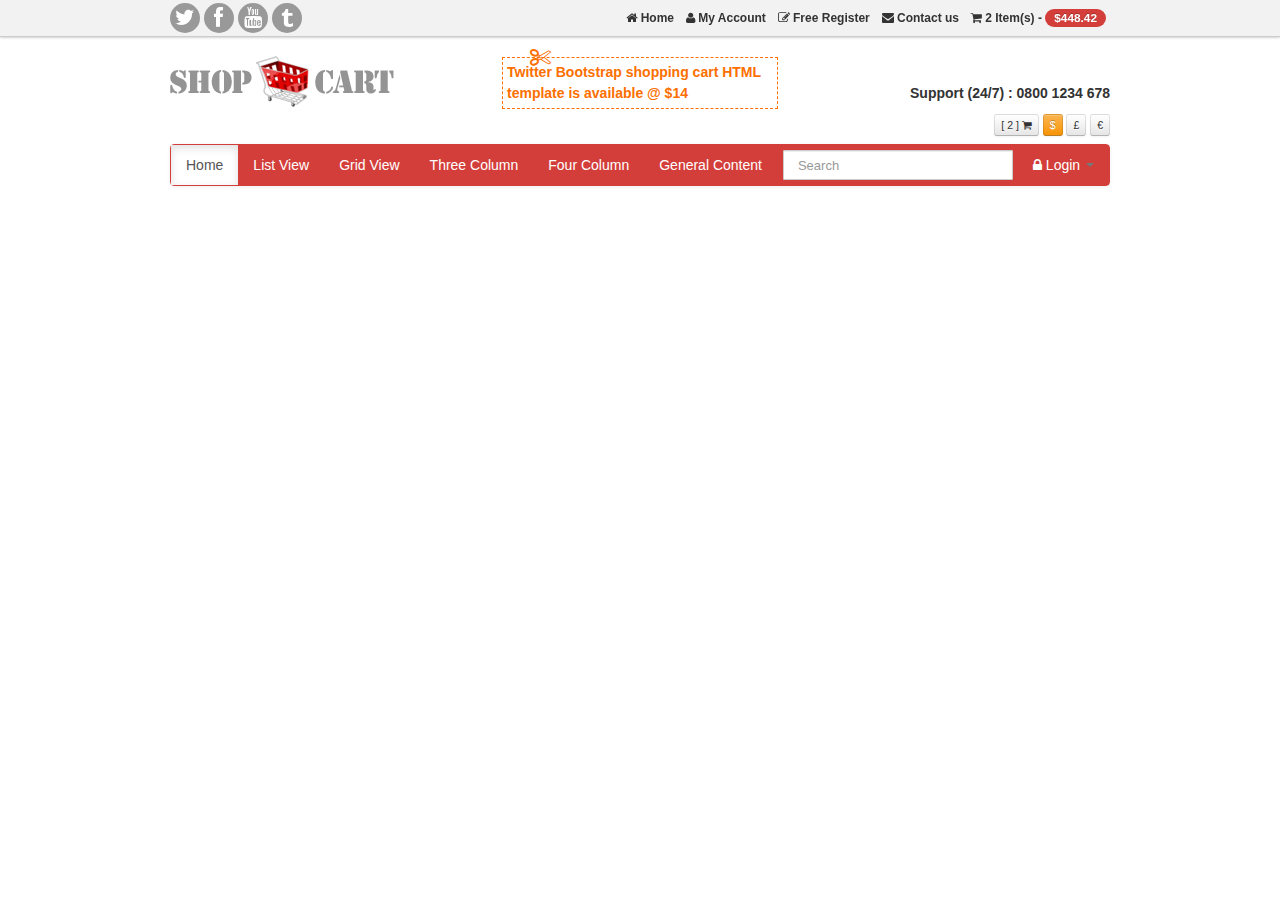
<file: header.html>
﻿<!DOCTYPE html>
<html lang="en">
  <head>
    <meta charset="utf-8">
    <title>Twitter Bootstrap shopping cart</title>
    <meta name="viewport" content="width=device-width, initial-scale=1.0">
    <meta name="description" content="">
    <meta name="author" content="">
    <!-- Bootstrap styles -->
    <link href="assets/css/bootstrap.css" rel="stylesheet"/>
    <!-- Customize styles -->
    <link href="style.css" rel="stylesheet"/>
    <!-- font awesome styles -->
	<link href="assets/font-awesome/css/font-awesome.css" rel="stylesheet">
		<!--[if IE 7]>
			<link href="css/font-awesome-ie7.min.css" rel="stylesheet">
		<![endif]-->

		<!--[if lt IE 9]>
			<script src="http://html5shim.googlecode.com/svn/trunk/html5.js"></script>
		<![endif]-->

	<!-- Favicons -->
    <link rel="shortcut icon" href="assets/ico/favicon.ico">
  </head>
<body>
<!-- 
	Upper Header Section 
-->
<div class="navbar navbar-inverse navbar-fixed-top">
	<div class="topNav">
		<div class="container">
			<div class="alignR">
				<div class="pull-left socialNw">
					<a href="#"><span class="icon-twitter"></span></a>
					<a href="#"><span class="icon-facebook"></span></a>
					<a href="#"><span class="icon-youtube"></span></a>
					<a href="#"><span class="icon-tumblr"></span></a>
				</div>
				<a href="index.html"> <span class="icon-home"></span> Home</a> 
				<a href="#"><span class="icon-user"></span> My Account</a> 
				<a href="register.html"><span class="icon-edit"></span> Free Register </a> 
				<a href="contact.html"><span class="icon-envelope"></span> Contact us</a>
				<a href="cart.html"><span class="icon-shopping-cart"></span> 2 Item(s) - <span class="badge badge-warning"> $448.42</span></a>
			</div>
		</div>
	</div>
</div>

<!--
Lower Header Section 
-->
<div class="container">
<div id="gototop"> </div>
<header id="header">
<div class="row">
	<div class="span4">
	<h1>
	<a class="logo" href="index.html"><span>Twitter Bootstrap ecommerce template</span> 
		<img src="assets/img/logo-bootstrap-shoping-cart.png" alt="bootstrap sexy shop">
	</a>
	</h1>
	</div>
	<div class="span4">
	<div class="offerNoteWrapper">
	<h1 class="dotmark">
	<i class="icon-cut"></i>
	Twitter Bootstrap shopping cart HTML template is available @ $14
	</h1>
	</div>
	</div>
	<div class="span4 alignR">
	<p><br> <strong> Support (24/7) :  0800 1234 678 </strong><br><br></p>
	<span class="btn btn-mini">[ 2 ] <span class="icon-shopping-cart"></span></span>
	<span class="btn btn-warning btn-mini">$</span>
	<span class="btn btn-mini">&pound;</span>
	<span class="btn btn-mini">&euro;</span>
	</div>
</div>
</header>

<!--
Navigation Bar Section 
-->
<div class="navbar">
	  <div class="navbar-inner">
		<div class="container">
		  <a data-target=".nav-collapse" data-toggle="collapse" class="btn btn-navbar">
			<span class="icon-bar"></span>
			<span class="icon-bar"></span>
			<span class="icon-bar"></span>
		  </a>
		  <div class="nav-collapse">
			<ul class="nav">
			  <li class="active"><a href="index.html">Home	</a></li>
			  <li class=""><a href="list-view.html">List View</a></li>
			  <li class=""><a href="grid-view.html">Grid View</a></li>
			  <li class=""><a href="three-col.html">Three Column</a></li>
			  <li class=""><a href="four-col.html">Four Column</a></li>
			  <li class=""><a href="general.html">General Content</a></li>
			</ul>
			<form action="#" class="navbar-search pull-left">
			  <input type="text" placeholder="Search" class="search-query span2">
			</form>
			<ul class="nav pull-right">
			<li class="dropdown">
				<a data-toggle="dropdown" class="dropdown-toggle" href="#"><span class="icon-lock"></span> Login <b class="caret"></b></a>
				<div class="dropdown-menu">
				<form class="form-horizontal loginFrm">
				  <div class="control-group">
					<input type="text" class="span2" id="inputEmail" placeholder="Email">
				  </div>
				  <div class="control-group">
					<input type="password" class="span2" id="inputPassword" placeholder="Password">
				  </div>
				  <div class="control-group">
					<label class="checkbox">
					<input type="checkbox"> Remember me
					</label>
					<button type="submit" class="shopBtn btn-block">Sign in</button>
				  </div>
				</form>
				</div>
			</li>
			</ul>
		  </div>
		</div>
	  </div>
	</div>
<!-- 
Body Section 
-->
</file>
<file: style.css>
body{background: white; }
#header{padding:8px 0 8px;}
#header a{text-decoration:none}
#header p{padding:0; margin:0; line-height:1em; font-size:100%; margin-top: 27px;}
#header h1{margin:0;line-height:1em }
#header h1.dotmark{line-height:1.5em;}
#header{ padding-top:44px;}
.logo {padding-top: 11px;display: block;}
.logo span{display:none}
.dotmark{padding:4px; font-size:14px; line-height:1.5em;  background:#fff; border:1px dashed rgb(252, 111, 0); margin:0; color:rgb(252, 111, 0); position:relative;}
.dotmark:hover{ border:1px dashed #fff; color:#fff; background:rgb(252, 111, 0);}
.dotmark i{position:absolute; left:10%; top:-12px; font-size:21px;}
.offerNoteWrapper{border:6px solid #fff; margin: 6px;}
.offerNoteWrapper:hover{border-color:rgb(252, 111, 0);}
h3 {font-size: 18px;line-height: 1.5em;}
hr.soften {margin: 8px 0;background: #DDD;}
.moreOptopm.carousel .carousel-control,.moreOptopm.carousel .carousel-control:hover {background:transparent; }
.moreOptopm.carousel .carousel-control {border: 0; top: 50%; bottom: 0;}
.moreOptopm.carousel .carousel-control.right, .moreOptopm.carousel .carousel-control.right:hover {right:0; }
.moreOptopm.carousel .carousel-control.left, .moreOptopm.carousel .carousel-control.left:hover {left:0; }
.moreOptopm.carousel .carousel-control, .moreOptopm.carousel .carousel-control:hover {color: #000;}
.homCar{overflow:hidden;}
.navbar .brand {padding: 0px 20px 0;font-size: 37px;color: black;}
.spaceBtm{padding-bottom:8px}
#myCarousel.homCar .item img{width:100%; max-height:400px}
#myCarousel .btn {border: 0 none;border-radius: 0 0 0 0;bottom: 49px;font-size: 18px;line-height: 42px;padding: 0 28px;position: absolute;right: 0;text-shadow: 0 0 0 transparent;}	
#myCarousel{position:relative; margin: 0;}
.navbar-inner {padding-left: 0;padding-right: 0;}
.thumbnail .btn{ border-radius: 0 0 0 0;}
.thumbnail h4{line-height:42px}
.thumbnail img{ max-width:100%}
.thumbnail:hover {border: 1px solid #CACACA;}
.form-horizontal.qtyFrm .control-label{text-align: left;}
.form-horizontal.qtyFrm .control-label span{font-size:18px}
.clr{clear:both;}
.moreOptopm.carousel .item img{padding:2px; border:1px solid #ddd}
.moreOptopm.carousel .item img:hover{ border:1px solid pink}
.carousel .item > img {display:inline;}
.moreOptopm{min-height:116px}
#productDetail {margin-bottom:0}
.tabWrapper{background:#fff; padding:14px; border:1px solid #ddd; border-top:0}
#productView .btn-toolbar{padding-left:3px;}
.carousel-control {border: 0px; border-radius:2px}
.carousel-control, .carousel-control:hover {background:rgba(248, 118, 16, 1); height:43px; line-height:34px; color: #fff;}
.carousel-control {top: 50%;}
.homCar h4 {background-color: #eb4800; color: #fff;padding: 11px 4px;font-size: 26px;text-transform: uppercase;float: left;width: auto;-ms-filter: 'progid:DXImageTransform.Microsoft.Alpha(Opacity=80)';opacity: 0.8;}
.homCar p span{background-color: #fff;color: #000;padding: 2px 10px;line-height: 30px;font-size: 28px;float: left;width: auto;opacity: 0.8;-ms-filter: 'progid:DXImageTransform.Microsoft.Alpha(Opacity=80)';}
.carousel-control.left{left: -15600px;}
.carousel-control.right{right: -15600px;}
.carousel:hover .carousel-control.right{right: 8px; left: auto;}
.carousel:hover .carousel-control.left{left: 8px;}
.alignR{text-align:right;}
.control-label.alignL, .alignL{text-align:left;}
.loginFrm{ margin-bottom:8px;}
.loginFrm .control-group{padding:8px 14px 0; margin-bottom:0 }
.navbar .pull-right > li > .dropdown-menu, .navbar .nav > li > .dropdown-menu.pull-right {right: 0;left: auto;border-radius: 0; border-color: #ccc;}
.navbar .nav , .marginLess{margin:0}
.navbar-search .search-query {padding: 4px 14px;-moz-border-radius: 1px;-webkit-border-radius: 1px;border-radius: 1px;line-height: 1.5em; min-width: 200px;}
.navbar-search{margin-left:6px;}
.actionList a{width:50%; font-size:11px; color:#444}
.caption p{margin:0}
.caption h4{margin:0}
.thumbnail .caption {padding: 9px;color: #555555;background: #F3F2F2;}
.footer {background-color:#222; color:#eee; padding: 28px 8px 18px; margin-top: 18px;}
.footer a{color:#bbb; font-size:12px;}
.copyright {clear: both; padding: 8px; border-top: 1px solid #CCC; font-size: 13px; background: #f2f2f2; box-shadow: 0 0 3px #B1AFAF;}
.topNav{padding: 0;border-bottom: 1px solid #CCC;background: #f2f2f2;box-shadow: 0 0 3px #B1AFAF;}
.topNav a{color:#333; font-size:12px; font-weight:bold; display:inline-block;  padding:8px 4px;}
.topNav a:hover, .topNav a.active{color:#fff; background:#d33e3a; text-decoration:none}
.socialNw a{width:24px; height:24px; line-height:24px; display:inline-block; padding:3px; margin-top:3px; font-size:21px; border-radius:50%; background:#999; color:#fff; text-align:center; }
.cntr{text-align:center}
.cart{border:1px solid #ddd;  }
#sidebar ul {margin: 0;padding: 0;}
#sidebar .alert {padding: 8px;}
#sidebar .nav a{color:#000}
#sidebar .nav a:hover{color:#d33e3a}
#sidebar .cart{border:1px solid #B94A48; }
#sidebar h4{margin:0;  line-height:1.5em; padding:0 13px;  }
#sidebar h2{font-size:21px; line-height:21px;}
#sidebar a.defaultBtn:hover, .defaultBtn:hover{color:#fff; text-decoration:none; background:#333}
#sidebar .nav a.zoomTool{color:#fff} 
.thumbnail>a{display:block; text-align:center}
.carousel-caption {background: transparent;background: transparent;}
#compairTbl td{text-align:center;}
.justify{text-align:justify;}
.table td[align=right] {text-align: right;}
.thumbnail h5,.thumbnail p{text-align:center}
.bs-docs-sidenav > li > a {border: 0; border-bottom:1px solid #e5e5e5;}
.thumbnail{position:relative;}
.tag {background:url(assets/img/new.png) no-repeat 0 0; position: absolute; display:block; top: -4px;right: -18px; height:48px; width:48px;}
.np{padding:0}
.totalInCart{line-height:26px;}
.absoluteBlk{position:absolute; left:8px; top:8px; width:45%; }
.relative{position:relative}
.socialMedia .on, .socialMedia:hover .off{display:block}
.socialMedia .off, .socialMedia:hover .on{display:none}
#newProductCar .carousel-control {position: absolute;top: -48px;width: 24px;height: 24px;margin-top: 0;font-size: 16px;font-weight: bold;line-height: 1.5em;color: #ffffff;text-align: center;background: #FFA300;border: 0;-webkit-border-radius: 0;-moz-border-radius: 0;border-radius: 0;}
#newProductCar .carousel-control.right {right: 8px; left: auto;}
#newProductCar .carousel-control.left {right: 38px; left: auto;}
#newProductCar{margin-bottom:0}
.zoomTool{width:120px; height:34px; font-size:14px; font-weight:bold; line-height:34px; text-align:center; color:#fff; border-radius:2px; background:#d33e3a; position:absolute; left:50%; top:44%; margin-left:-60px; z-index:999; display:none}.thumbnail{background:#fff}
.zoomTool:hover{color:#fff; text-decoration:none; }
.thumbnail>a.overlay, .thumbnail>a.zoomTool {display:none;}
.shopBtn {min-height: 34px;font-size: 14px;font-weight: bold;line-height: 34px;text-align: center;color: #fff;border-radius: 2px;background: #d33e3a;display:inline-block;padding:0 12px;border:0;}
.defaultBtn {min-height: 34px;font-size: 14px;font-weight: bold;line-height: 34px;text-align: center;border-radius: 2px;display:inline-block;padding:0 12px;color: #666;text-decoration: none;background: #e6e6e6;border:0;}
.shopBtn:hover {color: #fff; text-decoration:none; background:#F86706}
.gotop {background-color: #000000;display: none;position: fixed;bottom: 30px;right: 30px;padding: 0px 10px 5px;color: #fff;text-decoration: none;font-size: 30px;line-height: 34px;}
.gotop:hover {color: #fff;text-decoration: none;-moz-border-radius: 10px;-webkit-border-radius: 10px;border-radius: 10px;}
#gototop{margin-top:1px;}
#footerMenu a{ font-size:12px; text-transform:lowercase}

.label-warning, .badge-warning {
    background-color: #d33e3a;
}

.navbar-inner {
	background-image: linear-gradient(to bottom, #d33e3a, #d33e3a);
    background-repeat: repeat-x;
    border: 1px solid #d33e3a;
    /*background-color: #d33e3a;*/
}

.navbar .nav > li > a {
    float: none;
    padding: 10px 15px 10px;
    color: white;
    text-decoration: none;
    text-shadow: none;
}

.navbar .nav > .active > a, .navbar .nav > .active > a:hover, .navbar .nav > .active > a:focus {
    color: #555555;
    text-decoration: none;
    background-color: white;
    -webkit-box-shadow: inset 0 3px 8px rgba(0, 0, 0, 0.125);
    -moz-box-shadow: inset 0 3px 8px rgba(0, 0, 0, 0.125);
    box-shadow: inset 0 3px 8px rgba(0, 0, 0, 0.125);
}

.back-color{
	background: #d33e3a;
	border: 1px solid #d33e3a;
}

#sidebar .nav a {
    color: #fff;
    padding: 8px 20px;
}
</file>
